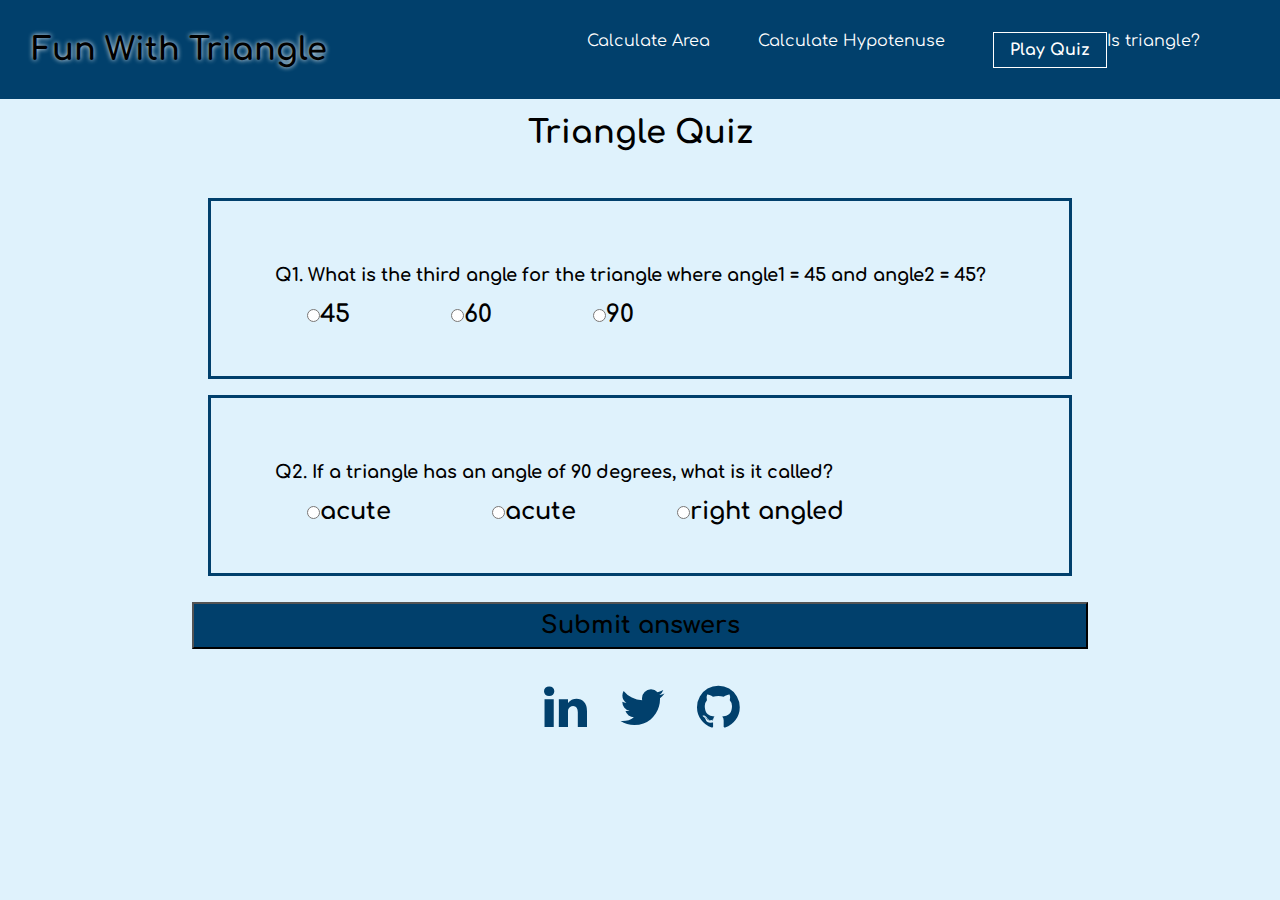
<file: quiz/index.html>
<!DOCTYPE html>
<html lang="en">

<head>
    <meta charset="UTF-8" />
    <meta http-equiv="X-UA-Compatible" content="IE=edge" />
    <meta name="viewport" content="width=device-width, initial-scale=1.0" />
    <link rel="stylesheet" href="../styles.css">
    <link rel="stylesheet" href="https://cdnjs.cloudflare.com/ajax/libs/font-awesome/4.7.0/css/font-awesome.min.css" />

    <title>Triangle Quiz</title>
</head>

<body>
    <nav>
        <span id="brand-name">Fun With Triangle</span>
        <a href="/isTriangle/isTriangle.html">Is triangle?</a>
        <a href="/quiz/quiz.html" class="item-active">Play Quiz</a>
        <a href="/hypotenuse/hypotenuse.html">Calculate Hypotenuse</a>
        <a href="/area/area.html">Calculate Area</a>
    </nav>
    <h1 class="heading">Triangle Quiz</h1>
    <form class="container quiz-form">
        <div class="question-container">
            <p>
                Q1. What is the third angle for the triangle where angle1 = 45 and
                angle2 = 45?
            </p>
            <label><input type="radio" name="que1" value="45" />45</label>
            <label><input type="radio" name="que1" value="60" />60</label>
            <label><input type="radio" name="que1" value="90" />90</label>
        </div>
        <div class="question-container">
            <p>Q2. If a triangle has an angle of 90 degrees, what is it called?</p>
            <label><input type="radio" name="que2" value="acute" />acute</label>
            <label><input type="radio" name="que2" value="acute" />acute</label>
            <label><input type="radio" name="que2" value="right angled" />right
                angled</label>
        </div>
    </form>
    <button id="submit-ans-btn" class="btn">Submit answers</button>
    <div id="output"></div>
    <script src="quiz.js"></script>
</body>
<footer class="footer">
    
    <div>
        <a href="https://github.com/shraddha15-creator" target="_blank">
            <i class="fa fa-github"></i>
        </a>
        <a href="https://twitter.com/shraddhaaa7" target="_blank">
            <i class="fa fa-twitter"></i>
        </a>
        <a href="https://www.linkedin.com/in/shraddha-muley-81886b1a9/" target="_blank">
            <i class="fa fa-linkedin"></i>
        </a>
    </div>
    

</footer>
</html>
</file>
<file: styles.css>
@import url('https://fonts.googleapis.com/css2?family=Comfortaa&display=swap');

*{
    font-family: 'Comfortaa', cursive;
    margin: 0;
    padding: 0;
}

body{
    color: rgb(0, 0, 0);
    background-color:rgb(223, 242, 252);
}

nav{
    background-color: rgb(1, 64, 108);
    padding: 2rem;
}



#brand-name{
    font-size: xx-large;
    font-weight: bold;
    text-shadow: 0 0 5px #ffffff;
}

a{
    color: white;
    text-decoration: none;
    float: right;
    padding-right: 3rem;
}

.item-active{
    border: 1px solid;
    font-weight: bold;
    padding: 0.5rem 1rem;
}

.container{
    width: 70%;
    margin: auto;
    padding-top: 2rem;
}

#container-main a{
    margin-top: 5rem;
    margin-right: 10rem;
    margin-bottom: 2rem;
    color: black;
    padding: 30px 30px;
    border: 3px solid rgb(1, 64, 108);
    background-color: rgb(139, 168, 189);
    border-radius: 5px;
    text-align: center;
    padding-inline: 5rem;
    font-size: 30px;
    color: rgb(1, 64, 108);
    text-decoration: none;
}

#container-main a:hover{
    background-color:white;
}

.heading{
    text-align: center;
    margin-top: 1rem;
}

.question-container{
    padding: 3rem;
    margin: 1rem 1rem;
    border: 3px solid rgb(1, 64, 108);
}

.question-container p{
    margin: 1rem 1rem;
}

.container label, input{
    font-size: 1.5rem;
}


p {
    font-weight: bold;
    font-size: large;
}

label{
    font-weight: bold;
    font-size: large;
    margin: 2rem;
    padding: 1rem;
}
.angle-input, .side-input{
    margin: 1rem;
    padding: 1rem 1rem;
    width: 50%;
    border: 2px solid rgb(1, 64, 108);
}

button{
    font-size: 1.5em;
    font-weight: bold;
    padding: 0.5rem;
    margin: 1rem 1rem;
    background-color: rgb(1, 64, 108);
    width: 70%;
    cursor: pointer;
    margin-left:auto;
    margin-right:auto;
    display:block;
    margin-top:2%;
    
}

#output{
    font-size: 3em;
    font-weight: bold;
    margin: 2rem 1rem;
    text-align: center;
}

footer{
    float: left;
    margin-left: 33rem;
}

.footer a {
    padding-inline: 1rem;
    font-size: 50px;
    color: rgb(1, 64, 108);
    text-decoration: none;
}
</file>
